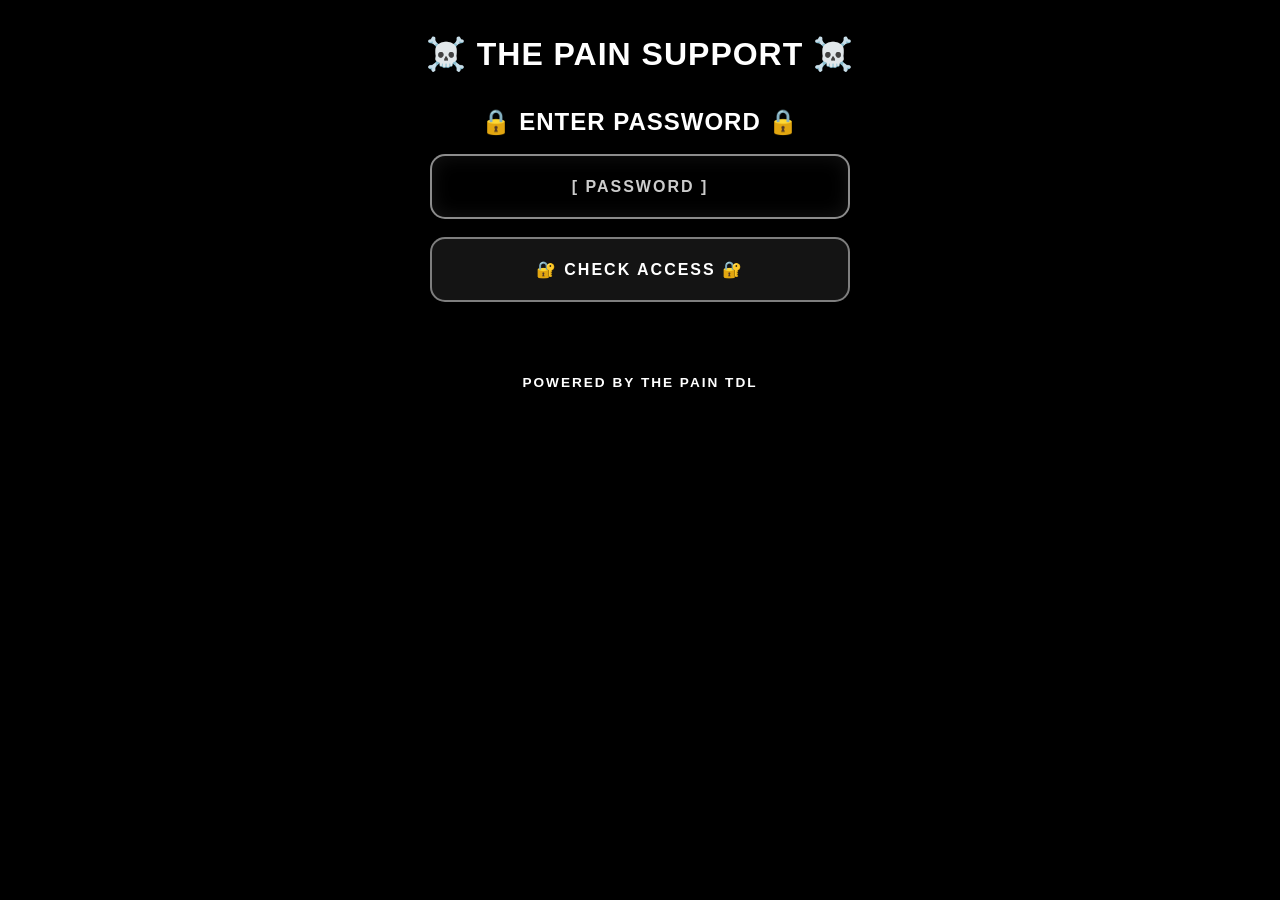
<file: index.html>
<!DOCTYPE html>
<html lang="fr">

<head>

<meta charset="UTF-8">

<meta name="viewport" content="width=device-width, initial-scale=1.0">

<title>☠️ THE PAIN SUPPORT ☠️</title>

<link rel="stylesheet" href="style.css">

<link rel="icon" href="assets/favicon.ico">

</head>


<body class="index-page">



<div class="overlay"></div>



<div class="page">



<header>

<h1 class="title">

☠️ THE PAIN SUPPORT ☠️

</h1>

</header>




<main>

<div class="password-box" id="password-box">



<h2 class="form-title">

🔒 ENTER PASSWORD 🔒

</h2>





<input

class="password-input"

id="password"

type="password"

placeholder="[ PASSWORD ]"

>





<button class="main-btn" onclick="checkPassword()">

🔐 CHECK ACCESS 🔐

</button>





<p id="access-message"></p>




</div>

</main>





<footer>

POWERED BY THE PAIN TDL

</footer>



</div>




<script src="config.js"></script>

<script src="message.js"></script>

<script src="script.js"></script>



</body>

</html>
</file>
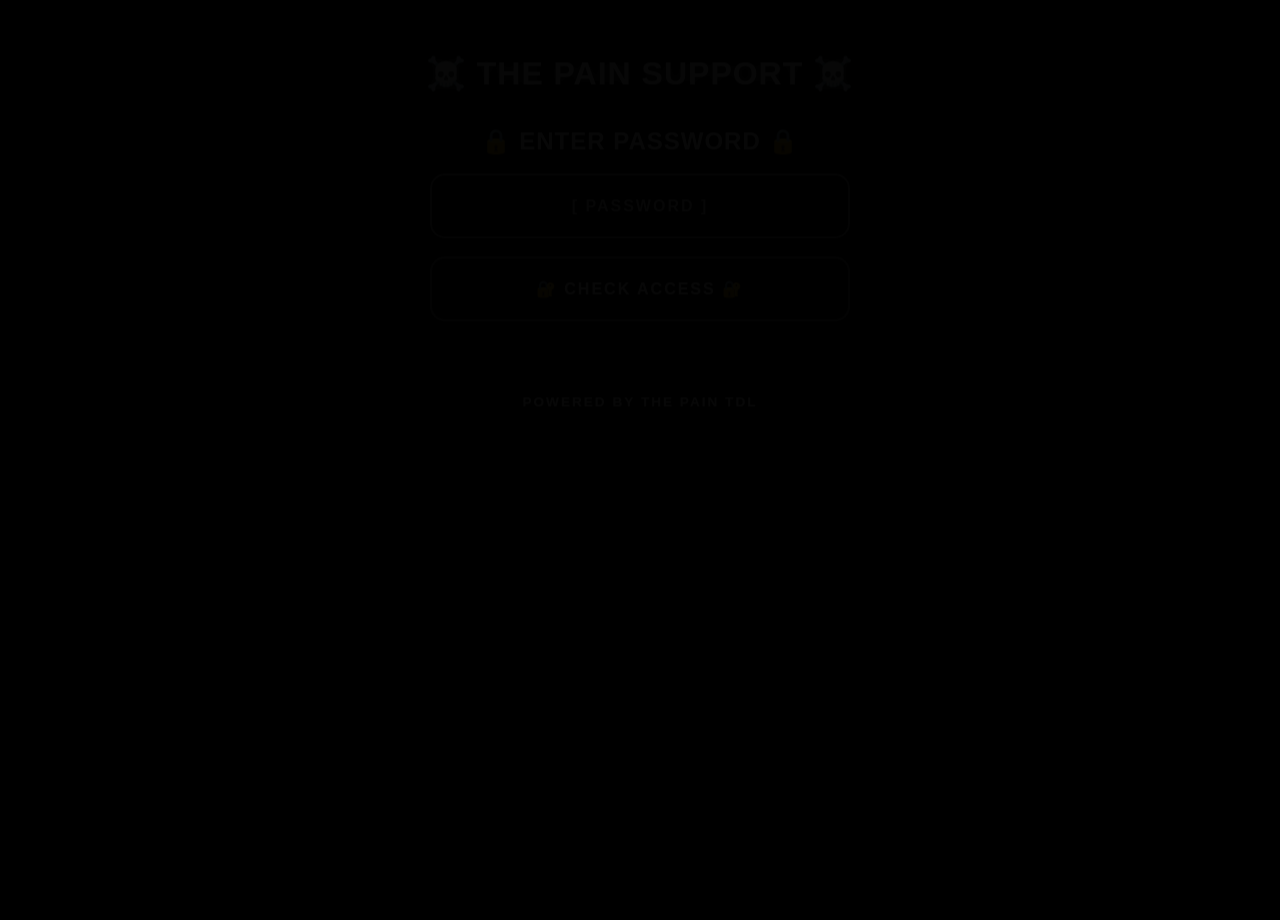
<file: about.html>
<!DOCTYPE html>
<html lang="fr">

<head>

<meta charset="UTF-8">

<meta name="viewport" content="width=device-width, initial-scale=1.0">

<title>👑 ABOUT 👑</title>

<link rel="stylesheet" href="style.css">

<link rel="icon" href="assets/favicon.ico">

</head>


<body class="about-page" onload="checkAccess()">



<div class="overlay"></div>



<div class="page">



<header>

<h1 class="title">

☠️ THE PAIN SUPPORT ☠️

</h1>

</header>




<main>

<div class="button-container">



<h2 class="form-title">

👑 ABOUT THE DEVELOPER 👑

</h2>




<div class="info-box">



<p>
👑 THE PAIN 👑
</p>


<p>
Fondateur • Développeur • Designer
</p>



<p>
━━━━━━━━━━━━━━━━━━━━
</p>



<p>
Certains suivent les tendances.<br>

THE PAIN les crée.
</p>



<p>
THE PAIN SUPPORT est une plateforme créée avec une vision, de la créativité et une recherche constante de qualité.
</p>



<p>
Chaque détail du projet a été pensé, développé et amélioré afin d'offrir une expérience moderne, simple et professionnelle.
</p>



<p>
Ce projet représente la combinaison entre programmation, design et détermination.
</p>



<p>
━━━━━━━━━━━━━━━━━━━━
</p>



<p>
⚜️ PROJECT
</p>



<p>
THE PAIN SUPPORT
</p>



<p>
📦 VERSION<br>

v1.0.0
</p>



<p>
📅 DATE DE CRÉATION<br>

04 August 2026
</p>



<p>
💻 TECHNOLOGIES<br>

HTML5<br>

CSS3<br>

JavaScript
</p>



<p>
━━━━━━━━━━━━━━━━━━━━
</p>



<p>
👑 DEVELOPER
</p>



<p>
THE PAIN
</p>



<p>
Créateur de THE PAIN SUPPORT.<br>

Une vision transformée en réalité grâce au développement, à la créativité et à la précision.
</p>



<p>
━━━━━━━━━━━━━━━━━━━━
</p>



<p>
🔥 POWERED BY THE PAIN TDL 🔥
</p>



</div>





<a href="home.html" class="main-btn">

🏠 BACK HOME 🏠

</a>




</div>

</main>




<footer>

POWERED BY THE PAIN TDL

</footer>



</div>




<script src="config.js"></script>

<script src="script.js"></script>



</body>

</html>
</file>
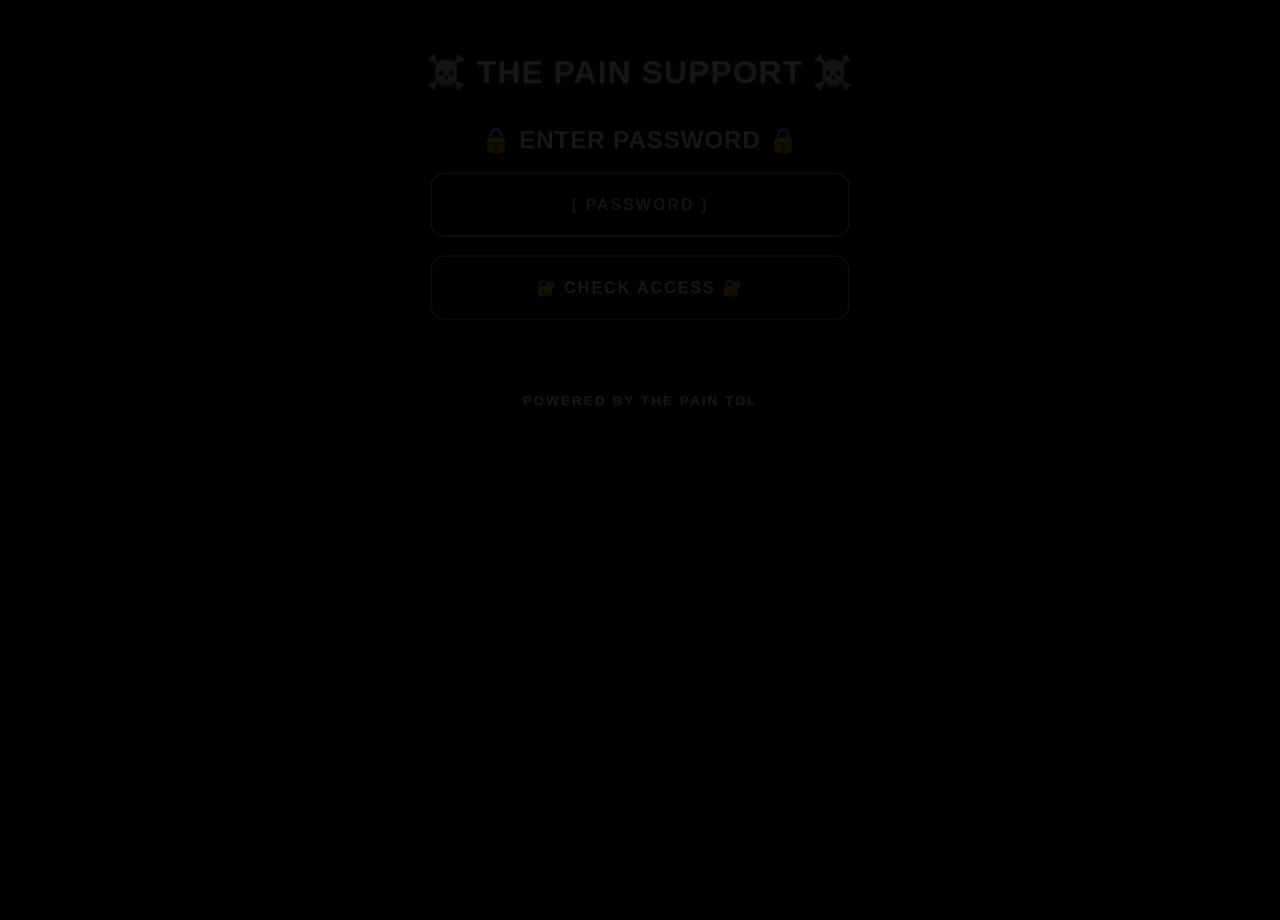
<file: ban.html>
<!DOCTYPE html>
<html lang="fr">

<head>

<meta charset="UTF-8">

<meta name="viewport" content="width=device-width, initial-scale=1.0">

<title>🔥 BAN SUPPORT 🔥</title>

<link rel="stylesheet" href="style.css">

<link rel="icon" href="assets/favicon.ico">

</head>


<body class="ban-page" onload="checkAccess()">



<div class="overlay"></div>



<div class="page">



<header>

<h1 class="title">

☠️ THE PAIN SUPPORT ☠️

</h1>

</header>




<main>

<div class="button-container">



<h2 class="form-title">

🔥 BAN SUPPORT 🔥

</h2>




<input

class="support-input"

id="ban-number"

type="text"

placeholder="+243XXXXXXXXX"

>




<button class="main-btn" onclick="toggleReason('ban-reasons')">

📌 REASON 📌

</button>




<div id="ban-reasons" class="reason-list">


<p onclick="selectReason('Spam')">
Spam
</p>


<p onclick="selectReason('Scam')">
Scam
</p>


<p onclick="selectReason('Illegal Content')">
Illegal Content
</p>


<p onclick="selectReason('Child Safety')">
Child Safety
</p>


<p onclick="selectReason('Impersonation')">
Impersonation
</p>


<p onclick="selectReason('Other')">
Other
</p>


</div>





<button

id="script-button"

class="main-btn"

onclick="toggleReason('ban-scripts')"

style="display:none;"

>

📜 SCRIPT 📜

</button>





<div id="ban-scripts" class="reason-list">


<p onclick="selectScript('Script 1')">
Script 1
</p>


<p onclick="selectScript('Script 2')">
Script 2
</p>


<p onclick="selectScript('Script 3')">
Script 3
</p>


<p onclick="selectScript('Script 4')">
Script 4
</p>


<p onclick="selectScript('Script 5')">
Script 5
</p>


</div>





<p id="selected-reason">

No reason selected

</p>





<textarea

class="support-input textarea"

id="ban-message"

placeholder="Message">

</textarea>





<button class="main-btn" onclick="sendEmail('ban')">

🔥 SEND REPORT 🔥

</button>





<a href="home.html" class="main-btn">

⬅️ BACK ⬅️

</a>




</div>

</main>





<footer>

POWERED BY THE PAIN TDL

</footer>



</div>





<script src="config.js"></script>

<script src="message.js"></script>

<script src="script.js"></script>



</body>

</html>
</file>
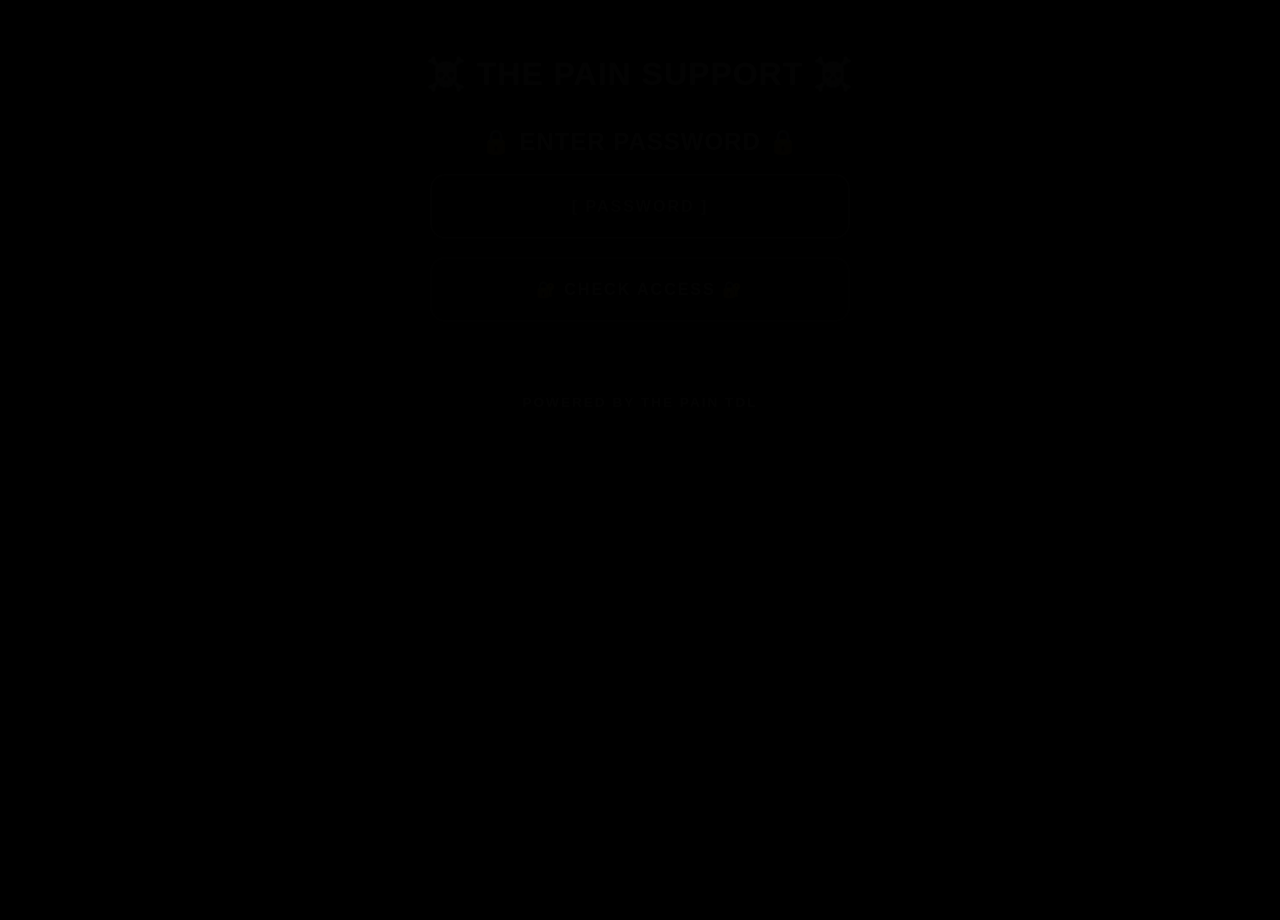
<file: help.html>
<!DOCTYPE html>
<html lang="fr">

<head>

<meta charset="UTF-8">

<meta name="viewport" content="width=device-width, initial-scale=1.0">

<title>❓ HELP ❓</title>

<link rel="stylesheet" href="style.css">

<link rel="icon" href="assets/favicon.ico">

</head>


<body class="help-page" onload="checkAccess()">



<div class="overlay"></div>



<div class="page">



<header>

<h1 class="title">

☠️ THE PAIN SUPPORT ☠️

</h1>

</header>




<main>

<div class="button-container">



<h2 class="form-title">

❓ HELP CENTER ❓

</h2>




<div class="info-box">


<p>
❓ COMMENT UTILISER THE PAIN SUPPORT ❓
</p>


<p>
━━━━━━━━━━━━━━━━━━━━
</p>



<p>
🔥 BAN SUPPORT 🔥
</p>


<p>

1️⃣ Entrer le numéro concerné.<br><br>

2️⃣ Choisir une raison.<br><br>

3️⃣ Sélectionner un script.<br><br>

4️⃣ Vérifier le message généré.<br><br>

5️⃣ Utiliser l'option d'envoi.

</p>




<p>
━━━━━━━━━━━━━━━━━━━━
</p>




<p>
⚡ UNBAN SUPPORT ⚡
</p>



<p>

1️⃣ Entrer le numéro WhatsApp.<br><br>

2️⃣ Choisir le type de demande.<br><br>

3️⃣ Sélectionner un script.<br><br>

4️⃣ Vérifier le contenu.<br><br>

5️⃣ Utiliser l'option d'envoi.

</p>




<p>
━━━━━━━━━━━━━━━━━━━━
</p>




<p>
⚜️ AUTRES FONCTIONNALITÉS ⚜️
</p>




<p>
👑 ABOUT
</p>


<p>

Affiche les informations du projet, la version et le développeur.

</p>




<p>
⚜️ CHANNEL
</p>


<p>

Accès direct au canal officiel.

</p>




<p>
🔐 SÉCURITÉ
</p>


<p>

L'accès au site est protégé par un mot de passe.
Une authentification est nécessaire pour chaque nouvelle session.

</p>




<p>
━━━━━━━━━━━━━━━━━━━━
</p>




<p>
💡 CONSEILS
</p>



<p>

✔️ Utiliser un format international.<br><br>

Exemple :<br>

+243XXXXXXXXX

</p>




<p>

✔️ Vérifier les informations avant utilisation.<br><br>

✔️ Personnaliser le contenu si nécessaire.

</p>




<p>
━━━━━━━━━━━━━━━━━━━━
</p>



<p>
🔥 THE PAIN SUPPORT 🔥
</p>



</div>





<a href="home.html" class="main-btn">

🏠 BACK HOME 🏠

</a>




</div>

</main>




<footer>

POWERED BY THE PAIN TDL

</footer>



</div>




<script src="config.js"></script>

<script src="script.js"></script>



</body>

</html>
</file>
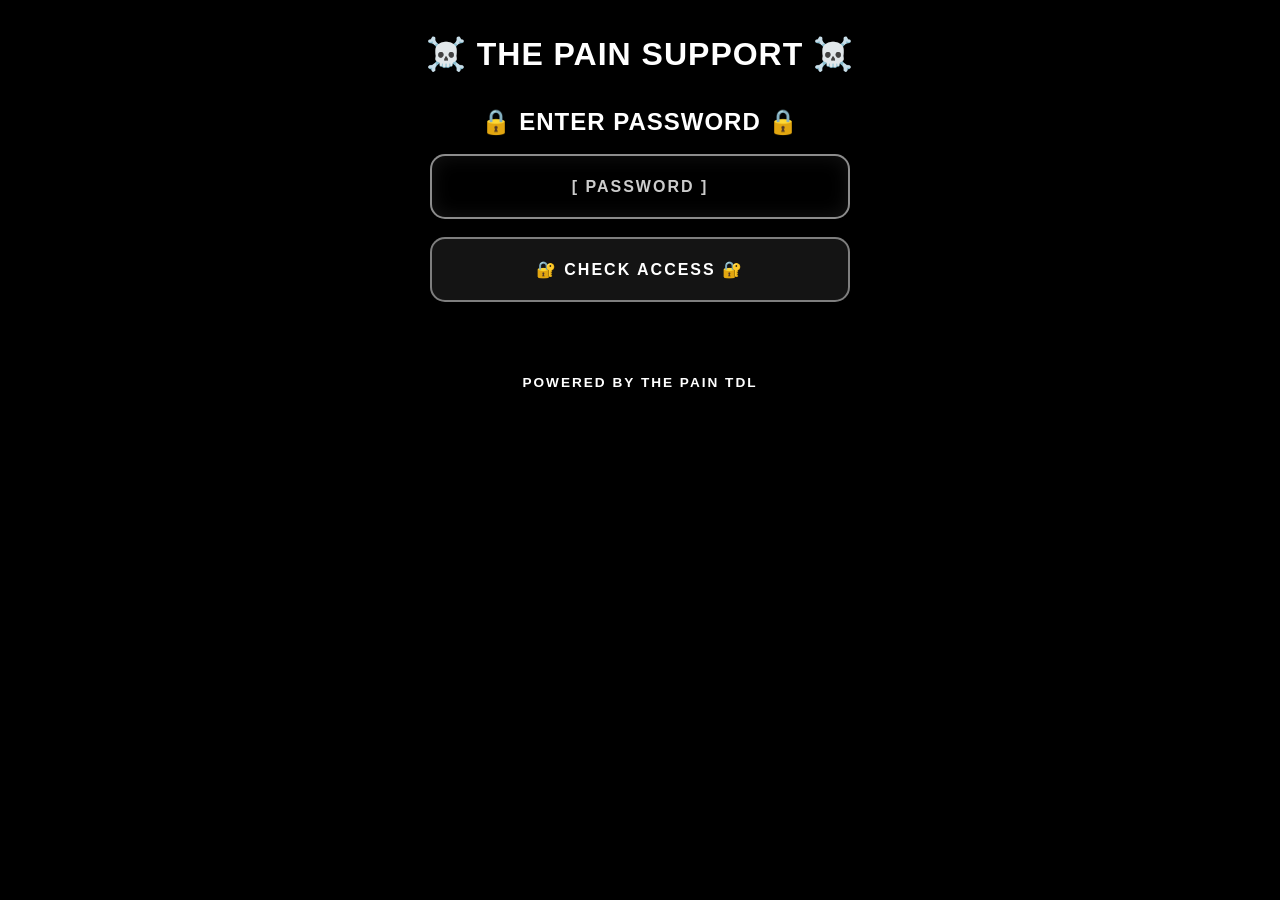
<file: home.html>
<!DOCTYPE html>
<html lang="fr">

<head>

<meta charset="UTF-8">

<meta name="viewport" content="width=device-width, initial-scale=1.0">

<title>☠️ THE PAIN SUPPORT ☠️</title>

<link rel="stylesheet" href="style.css">

<link rel="icon" href="assets/favicon.ico">

</head>


<body class="home-page" onload="checkAccess()">



<div class="overlay"></div>



<div class="page">



<header>

<h1 class="title">

☠️ THE PAIN SUPPORT ☠️

</h1>

</header>




<main>

<div class="button-container">



<a href="ban.html" class="main-btn">

🔥 BAN SUPPORT 🔥

</a>





<a href="unban.html" class="main-btn">

⚡ UNBAN SUPPORT ⚡

</a>





<a href="https://whatsapp.com/channel/0029Vb7FTvDICVfgeK27ul2S" target="_blank" class="main-btn">

⚜️ CHANNEL ⚜️

</a>





<a href="about.html" class="main-btn">

👑 ABOUT 👑

</a>





<a href="help.html" class="main-btn">

❓ HELP ❓

</a>



</div>

</main>





<footer>

POWERED BY THE PAIN TDL

</footer>



</div>




<script src="config.js"></script>

<script src="message.js"></script>

<script src="script.js"></script>



</body>

</html>
</file>
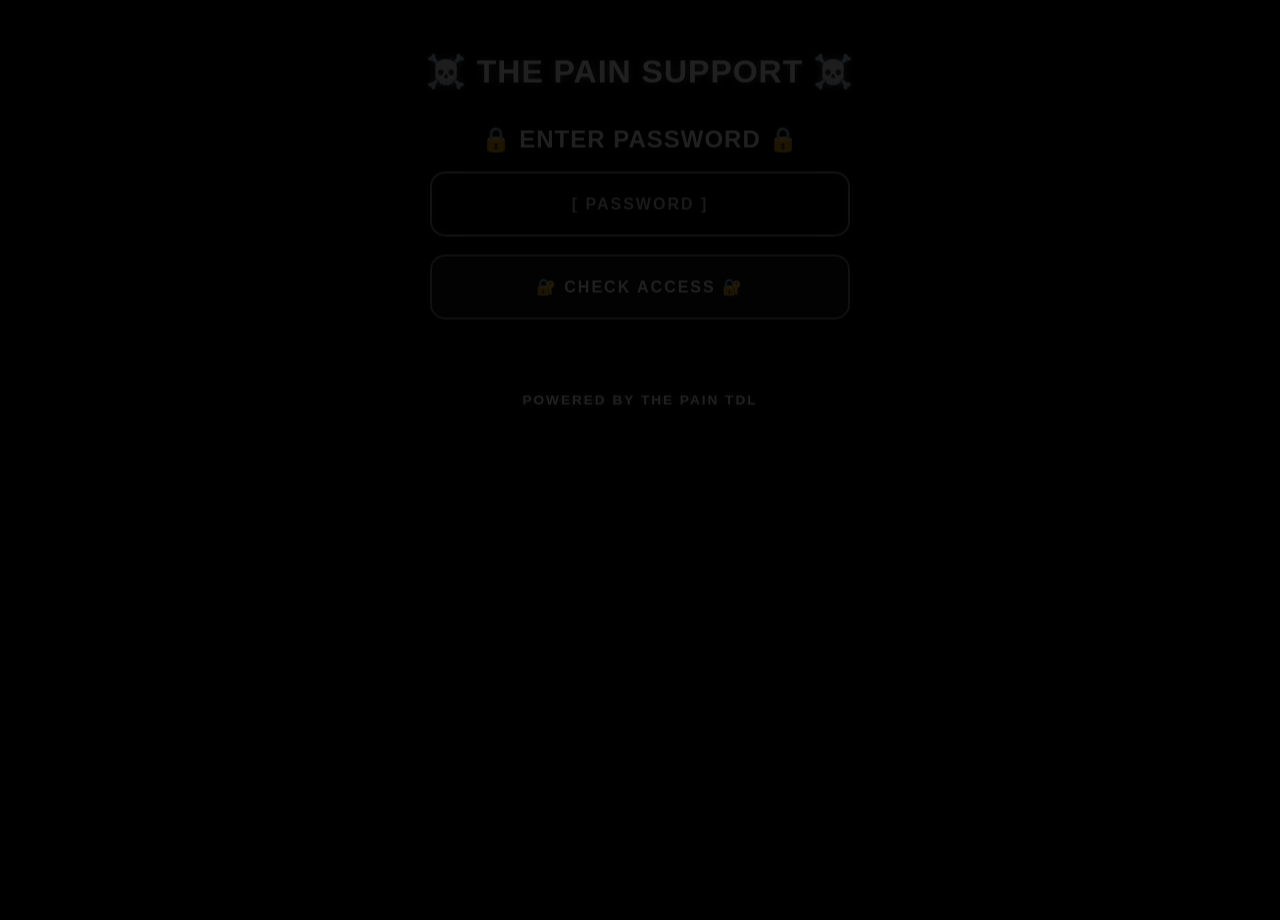
<file: unban.html>
<!DOCTYPE html>
<html lang="fr">

<head>

<meta charset="UTF-8">

<meta name="viewport" content="width=device-width, initial-scale=1.0">

<title>⚡ UNBAN SUPPORT ⚡</title>

<link rel="stylesheet" href="style.css">

<link rel="icon" href="assets/favicon.ico">

</head>


<body class="unban-page" onload="checkAccess()">



<div class="overlay"></div>



<div class="page">



<header>

<h1 class="title">

☠️ THE PAIN SUPPORT ☠️

</h1>

</header>




<main>

<div class="button-container">



<h2 class="form-title">

⚡ UNBAN SUPPORT ⚡

</h2>




<input

class="support-input"

id="unban-number"

type="text"

placeholder="+243XXXXXXXXX"

>




<button class="main-btn" onclick="toggleReason('suspension-list')">

⚠️ TYPE OF SUSPENSION ⚠️

</button>




<div id="suspension-list" class="reason-list">


<p onclick="selectSuspension('Misuse of WhatsApp')">

Misuse of WhatsApp

</p>


<p onclick="selectSuspension('Suspicious Activity')">

Suspicious Activity

</p>


<p onclick="selectSuspension('Spam Suspension')">

Spam Suspension

</p>


<p onclick="selectSuspension('Account Hacked')">

Account Hacked

</p>


<p onclick="selectSuspension('Other')">

Other

</p>


</div>





<button

id="unban-script-button"

class="main-btn"

onclick="toggleReason('unban-scripts')"

style="display:none;"

>

📜 SCRIPT 📜

</button>





<div id="unban-scripts" class="reason-list">


<p onclick="selectUnbanScript('Script 1')">

Script 1

</p>


<p onclick="selectUnbanScript('Script 2')">

Script 2

</p>


<p onclick="selectUnbanScript('Script 3')">

Script 3

</p>


<p onclick="selectUnbanScript('Script 4')">

Script 4

</p>


<p onclick="selectUnbanScript('Script 5')">

Script 5

</p>


</div>





<p id="selected-reason">

No suspension selected

</p>





<textarea

class="support-input textarea"

id="unban-message"

placeholder="Message">

</textarea>





<button class="main-btn" onclick="sendEmail('unban')">

⚡ SEND REQUEST ⚡

</button>





<a href="home.html" class="main-btn">

⬅️ BACK ⬅️

</a>




</div>

</main>





<footer>

POWERED BY THE PAIN TDL

</footer>



</div>




<script src="config.js"></script>

<script src="message.js"></script>

<script src="script.js"></script>



</body>

</html>
</file>
<file: style.css>
*{
margin:0;
padding:0;
box-sizing:border-box;
font-family:Arial,Helvetica,sans-serif;
}

html,
body{
width:100%;
min-height:100%;
overflow-x:hidden;
color:#fff;
}

body{
position:relative;
background:#000;
}


.index-page{
background-image:url("https://files.catbox.moe/71xr0c.jpg");
}

.home-page{
background-image:url("https://files.catbox.moe/yb57ck.jpg");
}

.ban-page{
background-image:url("https://files.catbox.moe/j3nml4.jpg");
}

.unban-page{
background-image:url("https://files.catbox.moe/6pl7sf.jpg");
}

.about-page{
background-image:url("https://files.catbox.moe/s6haxa.jpg");
}

.help-page{
background-image:url("https://files.catbox.moe/vyk0v1.jpg");
}

.channel-page{
background-image:url("https://files.catbox.moe/vy0hfg.jpg");
}


.index-page,
.home-page,
.ban-page,
.unban-page,
.about-page,
.help-page,
.channel-page{

background-size:cover;
background-position:center;
background-attachment:fixed;
background-repeat:no-repeat;

}


.overlay{

position:fixed;
inset:0;
background:rgba(0,0,0,.20);
z-index:-1;

}


.page{

width:100%;
min-height:100vh;
display:flex;
flex-direction:column;
align-items:center;
justify-content:flex-start;
padding:35px 20px;
animation:pageFade .7s ease;

}


@keyframes pageFade{

0%{
opacity:0;
transform:translateY(20px);
}

100%{
opacity:1;
transform:translateY(0);
}

}


header{

width:100%;
display:flex;
justify-content:center;
align-items:center;
margin-bottom:35px;

}


.title{

color:#fff;
font-size:2rem;
font-weight:900;
letter-spacing:1px;
white-space:nowrap;
text-align:center;
animation:titleGlow 3s ease-in-out infinite;

}


@keyframes titleGlow{

0%{

text-shadow:
0 0 8px rgba(255,255,255,.4);

}

50%{

text-shadow:
0 0 15px rgba(255,255,255,.8);

}

100%{

text-shadow:
0 0 8px rgba(255,255,255,.4);

}

}


main{

width:100%;
display:flex;
justify-content:center;

}


.button-container{

width:100%;
max-width:420px;
display:flex;
flex-direction:column;
gap:18px;

}


.form-title{

text-align:center;
font-size:1.5rem;
font-weight:900;
letter-spacing:1px;

}


.main-btn{

width:100%;
height:65px;

display:flex;
justify-content:center;
align-items:center;

border:2px solid rgba(255,255,255,.45);
border-radius:15px;

background:rgba(255,255,255,.08);

color:#fff;

text-decoration:none;

font-size:1rem;
font-weight:900;

letter-spacing:2px;

cursor:pointer;

backdrop-filter:blur(10px);

transition:.3s;

}


.main-btn:hover{

background:rgba(255,255,255,.15);
transform:scale(1.03);

}


.main-btn:active{

transform:scale(.98);

}


.support-input{

width:100%;
min-height:60px;

border:2px solid rgba(255,255,255,.55);

border-radius:15px;

background:rgba(0,0,0,.25);

color:#fff;

padding:15px;

font-size:1rem;

outline:none;

backdrop-filter:blur(12px);

box-shadow:
inset 0 0 15px rgba(255,255,255,.08);

}


.support-input::placeholder{

color:rgba(255,255,255,.75);

}


.textarea{

height:200px;
resize:none;
line-height:1.5;
overflow:auto;

}
.reason-list{

display:none;

width:100%;

background:rgba(0,0,0,.55);

border:2px solid rgba(255,255,255,.4);

border-radius:15px;

overflow:hidden;

backdrop-filter:blur(12px);

}



.reason-list p{

padding:15px;

cursor:pointer;

transition:.3s;

}



.reason-list p:hover{

background:rgba(255,255,255,.12);

}



#selected-reason{

text-align:center;

font-weight:900;

}



.info-box{

width:100%;

background:rgba(0,0,0,.30);

border:2px solid rgba(255,255,255,.35);

border-radius:18px;

padding:20px;

line-height:1.6;

text-align:center;

backdrop-filter:blur(12px);

box-shadow:

inset 0 0 20px rgba(255,255,255,.05);

}



.info-box p{

margin-bottom:15px;

}



footer{

margin-top:30px;

width:100%;

text-align:center;

color:#fff;

font-size:.85rem;

font-weight:700;

letter-spacing:2px;

white-space:nowrap;

animation:titleGlow 3s ease-in-out infinite;

}



.fade-out{

animation:fadeOut .5s forwards;

}



@keyframes fadeOut{

from{

opacity:1;

}

to{

opacity:0;

}

}



.shake{

animation:shake .45s;

}



@keyframes shake{

0%{

transform:translateX(0);

}

20%{

transform:translateX(-12px);

}

40%{

transform:translateX(12px);

}

60%{

transform:translateX(-8px);

}

80%{

transform:translateX(8px);

}

100%{

transform:translateX(0);

}

}



#access-message{

width:100%;

text-align:center;

font-size:1rem;

font-weight:900;

min-height:25px;

animation:messageAppear .5s ease;

}



@keyframes messageAppear{

from{

opacity:0;

transform:scale(.8);

}

to{

opacity:1;

transform:scale(1);

}

}



.password-box{

display:flex;

flex-direction:column;

gap:18px;

width:100%;

max-width:420px;

align-items:center;

}



.password-input{

width:100%;

height:65px;

border:2px solid rgba(255,255,255,.55);

border-radius:15px;

background:rgba(0,0,0,.25);

color:#fff;

text-align:center;

font-size:1rem;

font-weight:800;

letter-spacing:2px;

outline:none;

backdrop-filter:blur(12px);

box-shadow:

inset 0 0 20px rgba(255,255,255,.08);

}



.password-input::placeholder{

color:#fff;

opacity:.8;

}



a{

color:inherit;

}



@media(max-width:768px){

.title{

font-size:1.45rem;

letter-spacing:.5px;

}


.button-container{

max-width:350px;

}


.main-btn{

height:60px;

font-size:.9rem;

}


.form-title{

font-size:1.25rem;

}


.info-box{

font-size:.9rem;

}


footer{

font-size:.7rem;

}

}



@media(max-width:360px){

.title{

font-size:1.15rem;

}


.main-btn{

height:55px;

}

}
</file>
